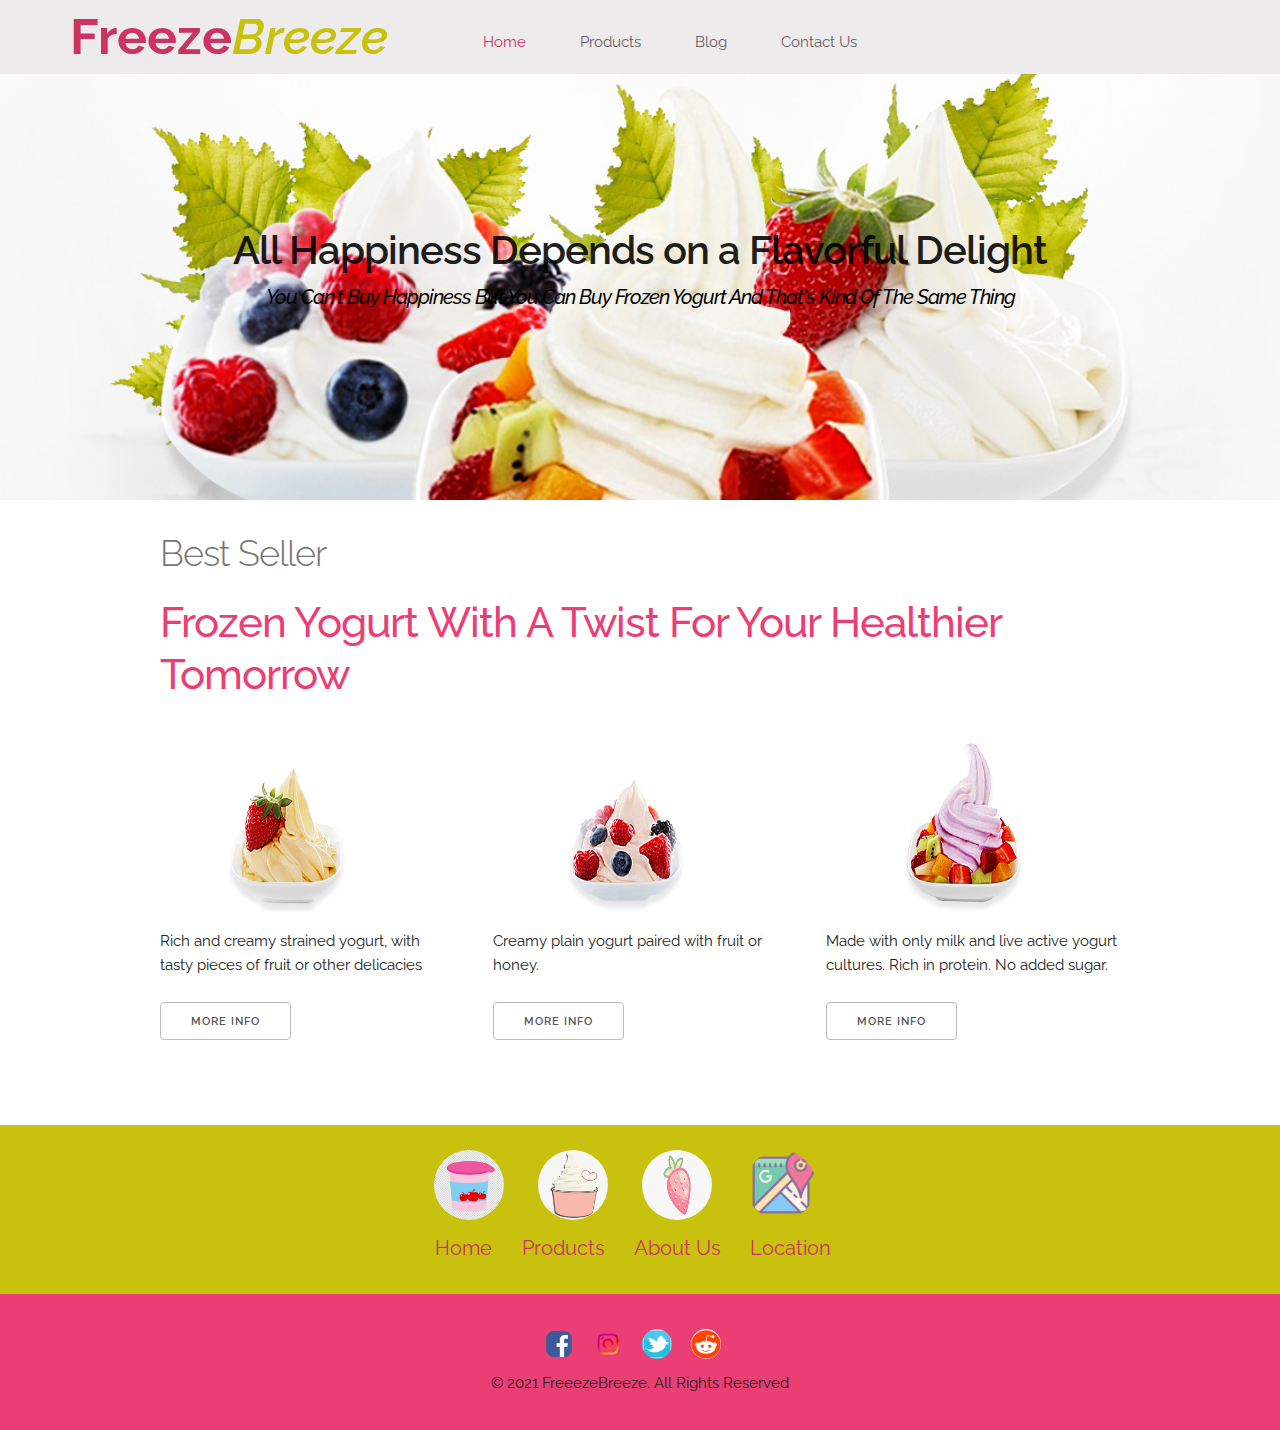
<file: index.html>
<!DOCTYPE html>
<html lang="en">
<head>
  <meta charset="utf-8">
  <title>FreezeBreeze</title>
  <meta name="viewport" content="width=device-width, initial-scale=1">
  <link href="https://fonts.googleapis.com/css?family=Raleway:400,300,600" rel="stylesheet" type="text/css">
  
</head>
<link rel="stylesheet" href="css/normalize.css">
<link rel="stylesheet" href="css/skeleton.css">
<link rel="stylesheet" href="css/custom.css">
<body>
<!-- top section -->
<div class="section header">
<div>
  <div class="row">
    <div class="four columns">
      <p class="logo"><strong>Freeze</strong><em>Breeze</em></p>
    </div>
    <div class="eight columns nav">
      <a class="navbar" href="index.html" style="color: #CB3362;">Home </a>
      <a class="navbar" href="html/products.html">Products</a>
      <a class="navbar" href="html/blog.html">Blog</a>
      <a class="navbar" href="html/contact.html">Contact Us</a>
    </div>
  </div>
  <div class="row action">
    <h1>All Happiness Depends on a Flavorful Delight</h1>
    <h2 class="sub">you can't buy happiness but you can buy frozen yogurt and that's kind of the same thing</h2>
  </div>
</div>
</div>
<!-- info section -->

<div class="container best">
  <div class="row">
    <h3>Best Seller</h3>
    <h2 class="quote">Frozen Yogurt With A Twist For Your Healthier Tomorrow</h2>
  </div>
  <div class="row">
    <div class="four columns">
      <img src="images/cantaloupe.jpg" alt="" class="best_seller">
      <p>Rich and creamy strained yogurt, with tasty pieces of fruit or other delicacies</p>
      <p><a href="#" class="button">More info</a></p>
    </div>
    <div class="four columns">
      <img src="images/strawberry.jpg" alt="" class="best_seller">
      <p>Creamy plain yogurt paired with fruit or honey.</p>
      <p><a href="#" class="button">More info</a></p>
    </div>
    <div class="four columns">
      <img src="images/grapes.jpg" alt="" class="best_seller">
      <p>Made with only milk and live active yogurt cultures. Rich in protein. No added sugar.</p>
      <p><a href="#" class="button">More info</a></p>
    </div>
  </div>
</div>
<!-- above footer -->
<div class="semi_footer">
  <div>
    <img src="images/product.png" alt="" class="pic">
    <img src="images/prod.png" alt="" class="pic">
    <img src="images/flavor.jpg" alt="" class="pic">
    <img src="images/map.png" alt="" class="pic">
  </div>

  <div>
    <a class="footbar" href="index.html">Home </a>
    <a class="footbar" href="html/products.html">Products</a>
    <a class="footbar" href="html/blog.html">About Us</a>
    <a class="footbar" href="html/contact.html">Location</a>
  </div>
</div>
<!-- footer -->


<div class=" footer">
  <div>
    <img src="images/sns.png" alt="" class="imahe">
    <img src="images/insta.png" alt="" class="imahe">
    <img src="images/twitter.png" alt="" class="imahe">
    <img src="images/reddit.png" alt="" class="imahe">
  </div>
  <p >© 2021 FreeezeBreeze. All Rights Reserved</p>
</div>

</body>
</html>
</file>
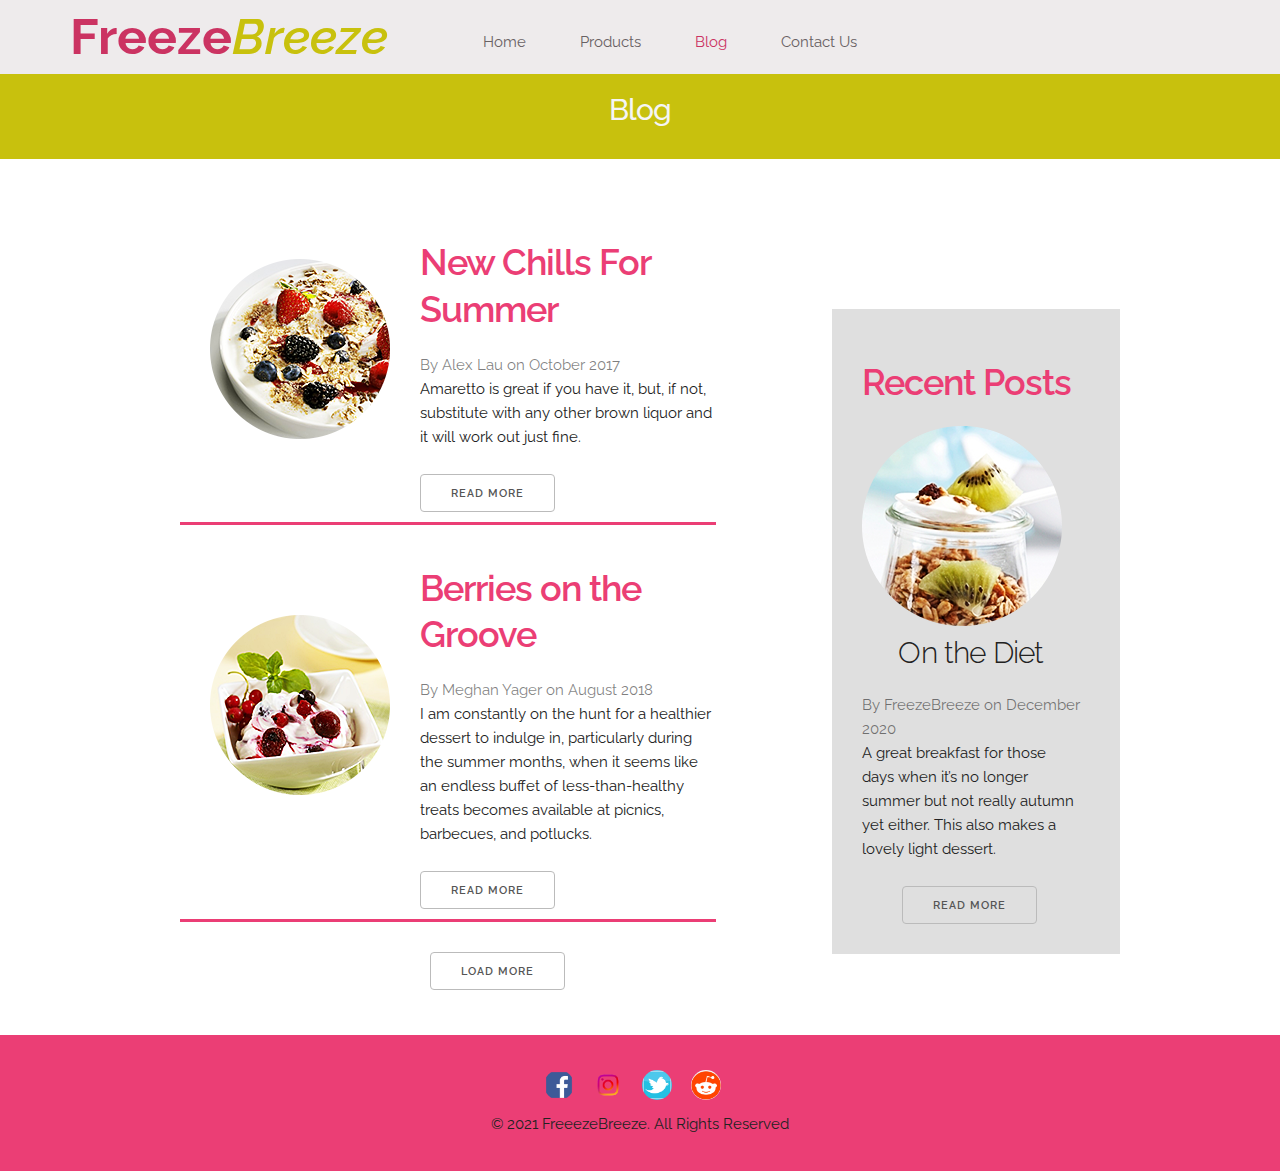
<file: html/blog.html>
<!DOCTYPE html>
<html lang="en">
<head>
    <meta charset="UTF-8">
    <meta name="viewport" content="width=device-width, initial-scale=1.0">
    <title>FreezeBreeze</title>
    <link href="https://fonts.googleapis.com/css?family=Raleway:400,300,600" rel="stylesheet" type="text/css">
</head>
    <link rel="stylesheet" href="../css/custom.css">
    <link rel="stylesheet" href="../css/normalize.css">
    <link rel="stylesheet" href="../css/skeleton.css">
<body>
    <div class="section">
        <div>
          <div class="row">
            <div class="four columns">
              <p class="logo"><strong>Freeze</strong><em>Breeze</em></p>
            </div>
            <div class="eight columns nav">
              <a class="navbar" href="../index.html">Home </a>
              <a class="navbar" href="products.html">Products</a>
              <a class="navbar" href="blog.html" style="color: #CB3362;">Blog</a>
              <a class="navbar" href="contact.html">Contact Us</a>
            </div>
          </div>
        </div>
    </div>
    <div class="sub_head">
        <h3 class="sub_title">Blog</h3>
    </div>
    <div class="container">
        <div class="main">
            <div class="featured">
                <ul>
                    <li>
                        <img src="../images/new-chills.png" alt="" class="picture">
                        <div>
                            <h3 class="classic">New Chills For Summer</h3>
                            <span>By Alex Lau on October 2017</span>
                            <p>
                                Amaretto is great if you have it, but, if not, substitute with any other brown liquor and it will work out just fine.
                            </p>
                            <a href="" type="button" class="button">Read More</a>
                        </div>
                    </li>
                    <li>
                        <img src="../images/berries.png" alt="" class="berries">
                        <div>
                            <h3 class="classic">Berries on the Groove</h3>
                            <span>By Meghan Yager on August 2018</span>
                            <p>
                                I am constantly on the hunt for a healthier dessert to indulge in, particularly during the summer months, when it seems like an endless buffet of less-than-healthy treats becomes available at picnics, barbecues, and potlucks.
                            </p>
                            <a href="#" type="button" class="button">Read More</a>
                        </div>
                    </li>
                    
                        
                        
                    
                    <a href="#" type="button" class="button" id="btn">Load More</a>
                </ul>
            </div>
        </div>
        <aside class="sidebar">
            <div class="innerColumn">
                <h3 class="classic">
                    Recent Posts
                </h3>
                <img src="../images/on-diet.png" alt="">
                <h4>On the Diet</h4>
                <span>By FreezeBreeze on December 2020</span>
                <p>
                    A great breakfast for those days when it’s no longer summer but not really autumn yet either. This also makes a lovely light dessert.
                </p>
                <a href="#" class="button" id="btn_rp">Read More</a>
            </div>
        </aside>
    </div>
    
    <div class=" footer">
        <div>
          <img src="../images/sns.png" alt="" class="imahe">
          <img src="../images/insta.png" alt="" class="imahe">
          <img src="../images/twitter.png" alt="" class="imahe">
          <img src="../images/reddit.png" alt="" class="imahe">
        </div>
        <p >© 2021 FreeezeBreeze. All Rights Reserved</p>
    </div>
</body>
</html>
</file>
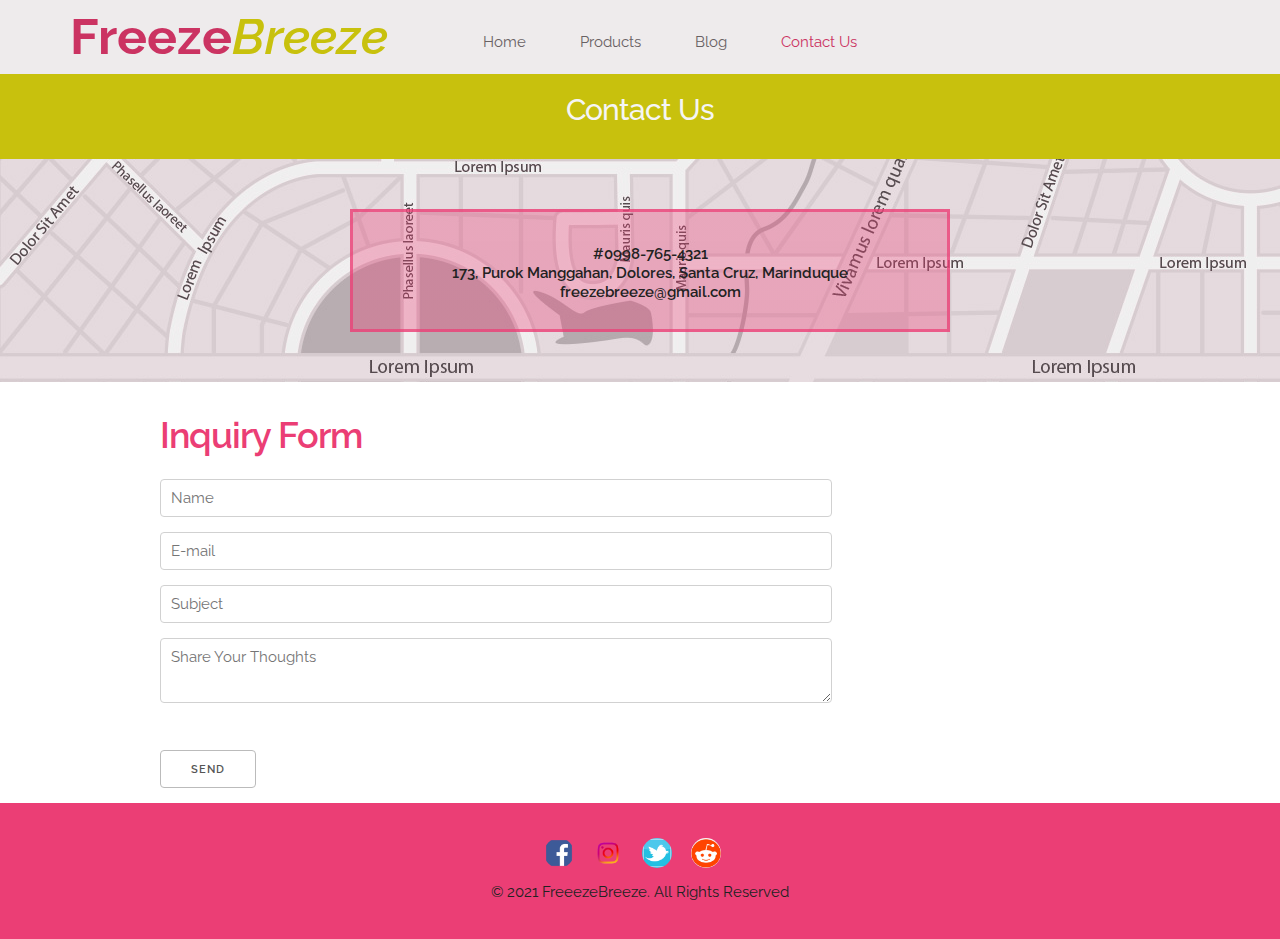
<file: html/contact.html>
<!DOCTYPE html>
<html lang="en">
<head>
    <meta charset="UTF-8">
    <meta name="viewport" content="width=device-width, initial-scale=1.0">
    <title>FreezeBreeze</title>
    <link href="https://fonts.googleapis.com/css?family=Raleway:400,300,600" rel="stylesheet" type="text/css">
</head>
    <link rel="stylesheet" href="../css/custom.css">
    <link rel="stylesheet" href="../css/normalize.css">
    <link rel="stylesheet" href="../css/skeleton.css">
<body>
    <div class="section ">
        <div>
          <div class="row">
            <div class="four columns">
              <p class="logo"><strong>Freeze</strong><em>Breeze</em></p>
            </div>
            <div class="eight columns nav">
              <a class="navbar" href="../index.html">Home </a>
              <a class="navbar" href="products.html" >Products</a>
              <a class="navbar" href="blog.html">Blog</a>
              <a class="navbar" href="contact.html" style="color: #CB3362;">Contact Us</a>
            </div>
          </div>
        </div>
    </div>
    <div class="sub_head">
        <h3 class="sub_title">Contact Us</h3>
    </div>
    <div class="map">
       <div class="inner">
           <p class="pclass">
            #0998-765-4321
           </p>
           <p class="pclass">173, Purok Manggahan, Dolores, Santa Cruz, Marinduque</p>
           <p class="pclass">freezebreeze@gmail.com</p>
       </div>
    </div>
    <div class="container">
        <div class="contact">
            <h3 class="classic">
                Inquiry Form
            </h3>
            <form action="../index.html">
            <input type="text" name= "Name" placeholder = "Name">
            <input type="email" name= "E-mail" placeholder = "E-mail">
            <input type="text" name= "subject" placeholder = "Subject">
            <textarea name="message" id="" cols="30" rows="10" placeholder="Share Your Thoughts"></textarea>
            </form>
            <input type="submit" value = "Send" class = "send">
        </div>
    </div>
    <div class=" footer">
        <div>
          <img src="../images/sns.png" alt="" class="imahe">
          <img src="../images/insta.png" alt="" class="imahe">
          <img src="../images/twitter.png" alt="" class="imahe">
          <img src="../images/reddit.png" alt="" class="imahe">
        </div>
        <p >© 2021 FreeezeBreeze. All Rights Reserved</p>
    </div>
</body>
</html>
</file>
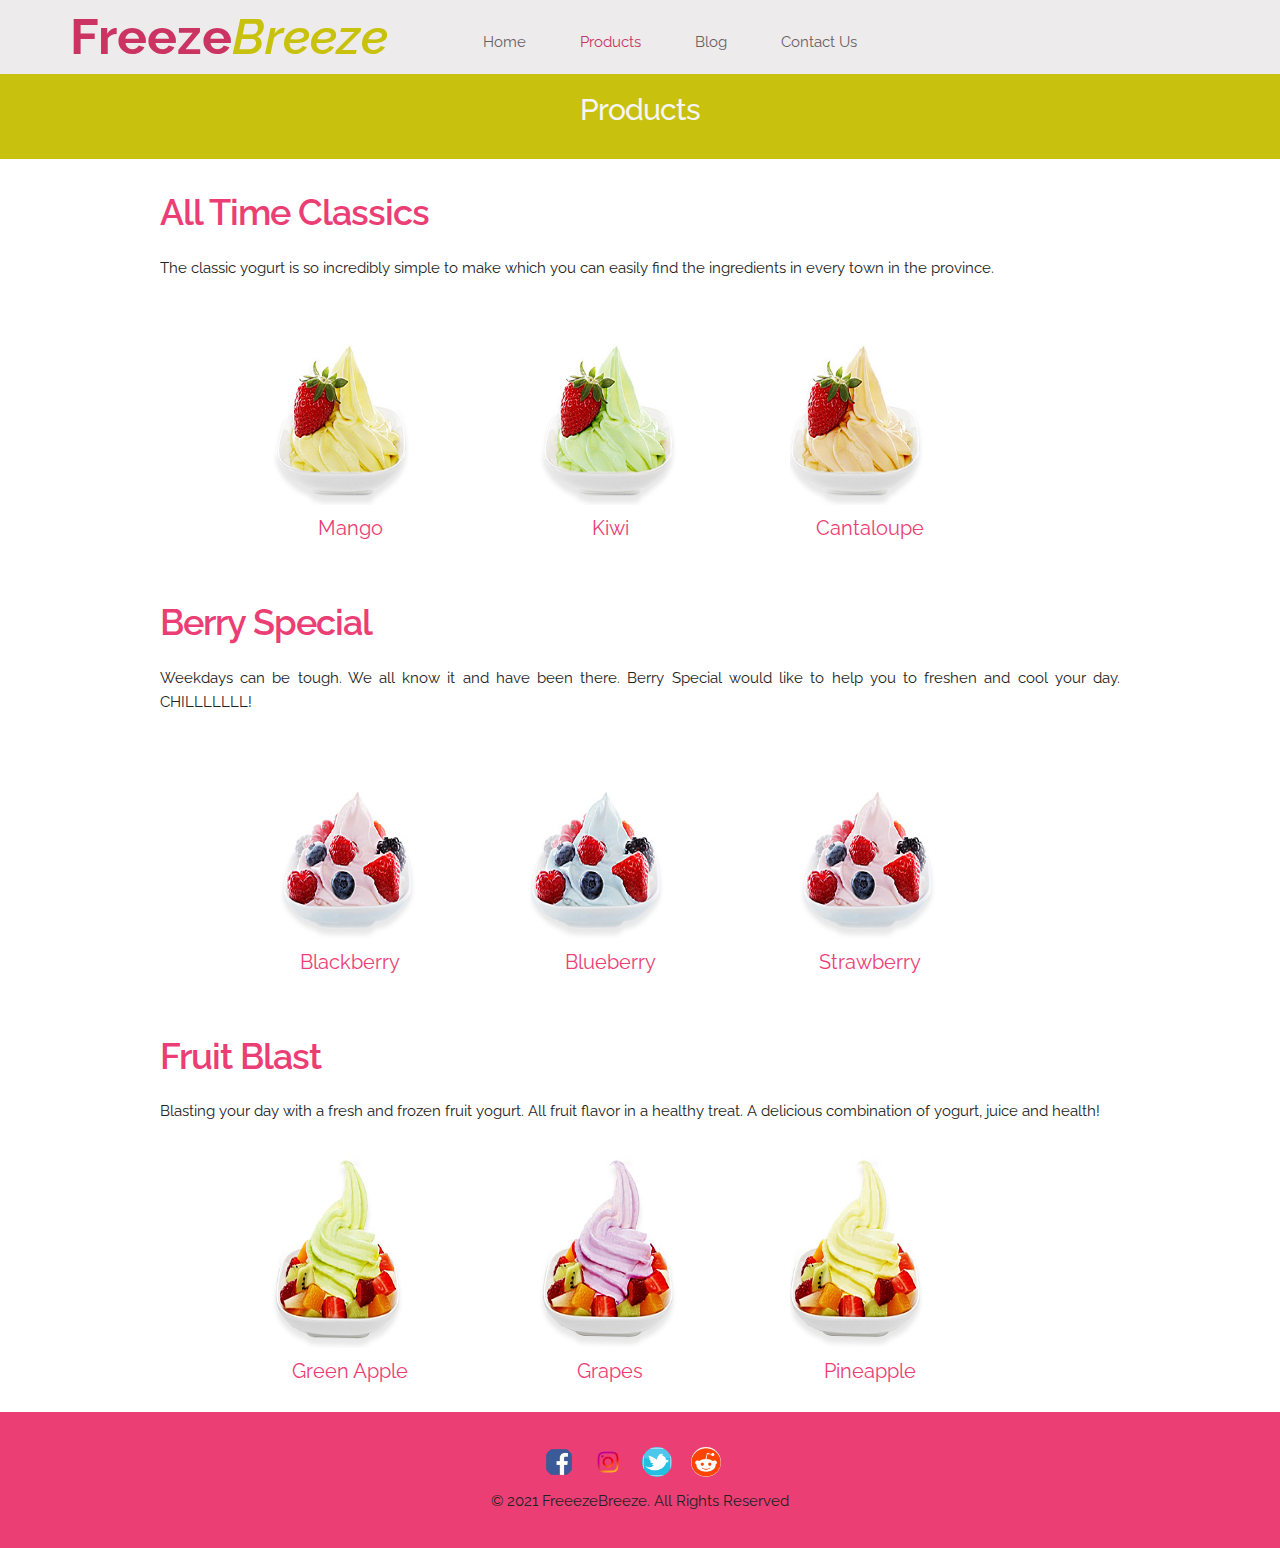
<file: html/products.html>
<!DOCTYPE html>
<html lang="en">
<head>
    <meta charset="UTF-8">
    <meta name="viewport" content="width=device-width, initial-scale=1.0">
    <title>FreezeBreeze</title>
    <link href="https://fonts.googleapis.com/css?family=Raleway:400,300,600" rel="stylesheet" type="text/css">
</head>
    <link rel="stylesheet" href="../css/custom.css">
    <link rel="stylesheet" href="../css/normalize.css">
    <link rel="stylesheet" href="../css/skeleton.css">
<body>
    <div class="section">
        <div>
          <div class="row">
            <div class="four columns">
              <p class="logo"><strong>Freeze</strong><em>Breeze</em></p>
            </div>
            <div class="eight columns nav">
              <a class="navbar" href="../index.html">Home </a>
              <a class="navbar" href="products.html" style="color: #CB3362;">Products</a>
              <a class="navbar" href="blog.html">Blog</a>
              <a class="navbar" href="contact.html">Contact Us</a>
            </div>
          </div>
        </div>
    </div>
    <div class="sub_head">
        <h3 class="sub_title">Products</h3>
    </div>
    <div class="container">
        <div class="display">
            <div>
               <h3 class="classic">All Time Classics</h3>
               <p>The classic yogurt is so incredibly simple to make which you can easily find the ingredients in every town in the province.</p>
            </div>
            <div>
                <img src="../images/mango.jpg" alt="" class="images">
                <p class="flavor">Mango</p>
            </div>
            <div>
                <img src="../images/kiwi.jpg" alt="" class="images">
                <p class="flavor">Kiwi</p>
            </div>
            <div>
                <img src="../images/cantaloupe.jpg" alt="" class="images">
                <p class="flavor">Cantaloupe </p>
            </div>
        </div>

    </div>
    <div class="container">
        <div class="display">
            <div>
               <h3 class="classic">Berry Special</h3>
               <p>Weekdays can be tough. We all know it and have been there.
                 Berry Special would like to help you to freshen and cool your day. CHILLLLLLL!
            </p>
            </div>
            <div>
                <img src="../images/blackberry.jpg" alt="" class="images">
                <p class="flavor">Blackberry</p>
            </div>
            <div>
                <img src="../images/blueberry.jpg" alt="" class="images">
                <p class="flavor">Blueberry</p>
            </div>
            <div>
                <img src="../images/blackberry.jpg" alt="" class="images">
                <p class="flavor">Strawberry</p>
            </div>
        </div>

    </div>
     <div class="container">
        <div class="display">
            <div>
               <h3 class="classic">Fruit Blast</h3>
               <p>Blasting your day with a fresh and frozen fruit yogurt. All fruit flavor in a healthy treat. A delicious combination of yogurt, juice and health! </p>
            </div>
            <div>
                <img src="../images/green-apple.jpg" alt="" class="images">
                <p class="flavor">Green Apple</p>
            </div>
            <div>
                <img src="../images/grapes.jpg" alt="" class="images">
                <p class="flavor">Grapes</p>
            </div>
            <div>
                <img src="../images/pineapple.jpg" alt="" class="images">
                <p class="flavor">Pineapple</p>
            </div>
        </div>

    </div>
    <div class=" footer">
        <div>
          <img src="../images/sns.png" alt="" class="imahe">
          <img src="../images/insta.png" alt="" class="imahe">
          <img src="../images/twitter.png" alt="" class="imahe">
          <img src="../images/reddit.png" alt="" class="imahe">
        </div>
        <p >© 2021 FreeezeBreeze. All Rights Reserved</p>
    </div>
</body>
</html>
</file>
<file: css/skeleton.css>
/*
* Skeleton V2.0.4
* Copyright 2014, Dave Gamache
* www.getskeleton.com
* Free to use under the MIT license.
* http://www.opensource.org/licenses/mit-license.php
* 12/29/2014
*/


/* Table of contents
––––––––––––––––––––––––––––––––––––––––––––––––––
- Grid
- Base Styles
- Typography
- Links
- Buttons
- Forms
- Lists
- Code
- Tables
- Spacing
- Utilities
- Clearing
- Media Queries
*/


/* Grid
–––––––––––––––––––––––––––––––––––––––––––––––––– */
.container {
  position: relative;
  width: 100%;
  max-width: 960px;
  margin: 0 auto;
  padding: 0 20px;
  box-sizing: border-box; }
.column,
.columns {
  width: 100%;
  float: left;
  box-sizing: border-box; }

/* For devices larger than 400px */
@media (min-width: 400px) {
  .container {
    width: 85%;
    padding: 0; }
}

/* For devices larger than 550px */
@media (min-width: 550px) {
  .container {
    width: 80%; }
  .column,
  .columns {
    margin-left: 4%; }
  .column:first-child,
  .columns:first-child {
    margin-left: 0; }

  .one.column,
  .one.columns                    { width: 4.66666666667%; }
  .two.columns                    { width: 13.3333333333%; }
  .three.columns                  { width: 22%;            }
  .four.columns                   { width: 30.6666666667%; }
  .five.columns                   { width: 39.3333333333%; }
  .six.columns                    { width: 48%;            }
  .seven.columns                  { width: 56.6666666667%; }
  .eight.columns                  { width: 65.3333333333%; }
  .nine.columns                   { width: 74.0%;          }
  .ten.columns                    { width: 82.6666666667%; }
  .eleven.columns                 { width: 91.3333333333%; }
  .twelve.columns                 { width: 100%; margin-left: 0; }

  .one-third.column               { width: 30.6666666667%; }
  .two-thirds.column              { width: 65.3333333333%; }

  .one-half.column                { width: 48%; }

  /* Offsets */
  .offset-by-one.column,
  .offset-by-one.columns          { margin-left: 8.66666666667%; }
  .offset-by-two.column,
  .offset-by-two.columns          { margin-left: 17.3333333333%; }
  .offset-by-three.column,
  .offset-by-three.columns        { margin-left: 26%;            }
  .offset-by-four.column,
  .offset-by-four.columns         { margin-left: 34.6666666667%; }
  .offset-by-five.column,
  .offset-by-five.columns         { margin-left: 43.3333333333%; }
  .offset-by-six.column,
  .offset-by-six.columns          { margin-left: 52%;            }
  .offset-by-seven.column,
  .offset-by-seven.columns        { margin-left: 60.6666666667%; }
  .offset-by-eight.column,
  .offset-by-eight.columns        { margin-left: 69.3333333333%; }
  .offset-by-nine.column,
  .offset-by-nine.columns         { margin-left: 78.0%;          }
  .offset-by-ten.column,
  .offset-by-ten.columns          { margin-left: 86.6666666667%; }
  .offset-by-eleven.column,
  .offset-by-eleven.columns       { margin-left: 95.3333333333%; }

  .offset-by-one-third.column,
  .offset-by-one-third.columns    { margin-left: 34.6666666667%; }
  .offset-by-two-thirds.column,
  .offset-by-two-thirds.columns   { margin-left: 69.3333333333%; }

  .offset-by-one-half.column,
  .offset-by-one-half.columns     { margin-left: 52%; }

}


/* Base Styles
–––––––––––––––––––––––––––––––––––––––––––––––––– */
/* NOTE
html is set to 62.5% so that all the REM measurements throughout Skeleton
are based on 10px sizing. So basically 1.5rem = 15px :) */
html {
  font-size: 62.5%; }
body {
  font-size: 1.5em; /* currently ems cause chrome bug misinterpreting rems on body element */
  line-height: 1.6;
  font-weight: 400;
  font-family: "Raleway", "HelveticaNeue", "Helvetica Neue", Helvetica, Arial, sans-serif;
  color: #222; }


/* Typography
–––––––––––––––––––––––––––––––––––––––––––––––––– */
h1, h2, h3, h4, h5, h6 {
  margin-top: 0;
  margin-bottom: 2rem;
  font-weight: 300; }
h1 { font-size: 4.0rem; line-height: 1.2;  letter-spacing: -.1rem;}
h2 { font-size: 3.6rem; line-height: 1.25; letter-spacing: -.1rem; }
h3 { font-size: 3.0rem; line-height: 1.3;  letter-spacing: -.1rem; }
h4 { font-size: 2.4rem; line-height: 1.35; letter-spacing: -.08rem; }
h5 { font-size: 1.8rem; line-height: 1.5;  letter-spacing: -.05rem; }
h6 { font-size: 1.5rem; line-height: 1.6;  letter-spacing: 0; }

/* Larger than phablet */
@media (min-width: 550px) {
  h1 { font-size: 5.0rem; }
  h2 { font-size: 4.2rem; }
  h3 { font-size: 3.6rem; }
  h4 { font-size: 3.0rem; }
  h5 { font-size: 2.4rem; }
  h6 { font-size: 1.5rem; }
}

p {
  margin-top: 0; }


/* Links
–––––––––––––––––––––––––––––––––––––––––––––––––– */
a {
  color: #1EAEDB; }
a:hover {
  color: #0FA0CE; }


/* Buttons
–––––––––––––––––––––––––––––––––––––––––––––––––– */
.button,
button,
input[type="submit"],
input[type="reset"],
input[type="button"] {
  display: inline-block;
  height: 38px;
  padding: 0 30px;
  color: #555;
  text-align: center;
  font-size: 11px;
  font-weight: 600;
  line-height: 38px;
  letter-spacing: .1rem;
  text-transform: uppercase;
  text-decoration: none;
  white-space: nowrap;
  background-color: transparent;
  border-radius: 4px;
  border: 1px solid #bbb;
  cursor: pointer;
  box-sizing: border-box; }
.button:hover,
button:hover,
input[type="submit"]:hover,
input[type="reset"]:hover,
input[type="button"]:hover,
.button:focus,
button:focus,
input[type="submit"]:focus,
input[type="reset"]:focus,
input[type="button"]:focus {
  color: #333;
  border-color: #888;
  outline: 0; }
.button.button-primary,
button.button-primary,
input[type="submit"].button-primary,
input[type="reset"].button-primary,
input[type="button"].button-primary {
  color: #FFF;
  background-color: #33C3F0;
  border-color: #33C3F0; }
.button.button-primary:hover,
button.button-primary:hover,
input[type="submit"].button-primary:hover,
input[type="reset"].button-primary:hover,
input[type="button"].button-primary:hover,
.button.button-primary:focus,
button.button-primary:focus,
input[type="submit"].button-primary:focus,
input[type="reset"].button-primary:focus,
input[type="button"].button-primary:focus {
  color: #FFF;
  background-color: #1EAEDB;
  border-color: #1EAEDB; }


/* Forms
–––––––––––––––––––––––––––––––––––––––––––––––––– */
input[type="email"],
input[type="number"],
input[type="search"],
input[type="text"],
input[type="tel"],
input[type="url"],
input[type="password"],
textarea,
select {
  height: 38px;
  padding: 6px 10px; /* The 6px vertically centers text on FF, ignored by Webkit */
  background-color: #fff;
  border: 1px solid #D1D1D1;
  border-radius: 4px;
  box-shadow: none;
  box-sizing: border-box; }
/* Removes awkward default styles on some inputs for iOS */
input[type="email"],
input[type="number"],
input[type="search"],
input[type="text"],
input[type="tel"],
input[type="url"],
input[type="password"],
textarea {
  -webkit-appearance: none;
     -moz-appearance: none;
          appearance: none; }
textarea {
  min-height: 65px;
  padding-top: 6px;
  padding-bottom: 6px; }
input[type="email"]:focus,
input[type="number"]:focus,
input[type="search"]:focus,
input[type="text"]:focus,
input[type="tel"]:focus,
input[type="url"]:focus,
input[type="password"]:focus,
textarea:focus,
select:focus {
  border: 1px solid #33C3F0;
  outline: 0; }
label,
legend {
  display: block;
  margin-bottom: .5rem;
  font-weight: 600; }
fieldset {
  padding: 0;
  border-width: 0; }
input[type="checkbox"],
input[type="radio"] {
  display: inline; }
label > .label-body {
  display: inline-block;
  margin-left: .5rem;
  font-weight: normal; }


/* Lists
–––––––––––––––––––––––––––––––––––––––––––––––––– */
ul {
  list-style: circle inside; }
ol {
  list-style: decimal inside; }
ol, ul {
  padding-left: 0;
  margin-top: 0; }
ul ul,
ul ol,
ol ol,
ol ul {
  margin: 1.5rem 0 1.5rem 3rem;
  font-size: 90%; }
li {
  margin-bottom: 1rem; }


/* Code
–––––––––––––––––––––––––––––––––––––––––––––––––– */
code {
  padding: .2rem .5rem;
  margin: 0 .2rem;
  font-size: 90%;
  white-space: nowrap;
  background: #F1F1F1;
  border: 1px solid #E1E1E1;
  border-radius: 4px; }
pre > code {
  display: block;
  padding: 1rem 1.5rem;
  white-space: pre; }


/* Tables
–––––––––––––––––––––––––––––––––––––––––––––––––– */
th,
td {
  padding: 12px 15px;
  text-align: left;
  border-bottom: 1px solid #E1E1E1; }
th:first-child,
td:first-child {
  padding-left: 0; }
th:last-child,
td:last-child {
  padding-right: 0; }


/* Spacing
–––––––––––––––––––––––––––––––––––––––––––––––––– */
button,
.button {
  margin-bottom: 1rem; }
input,
textarea,
select,
fieldset {
  margin-bottom: 1.5rem; }
pre,
blockquote,
dl,
figure,
table,
p,
ul,
ol,
form {
  margin-bottom: 2.5rem; }


/* Utilities
–––––––––––––––––––––––––––––––––––––––––––––––––– */
.u-full-width {
  width: 100%;
  box-sizing: border-box; }
.u-max-full-width {
  max-width: 100%;
  box-sizing: border-box; }
.u-pull-right {
  float: right; }
.u-pull-left {
  float: left; }


/* Misc
–––––––––––––––––––––––––––––––––––––––––––––––––– */
hr {
  margin-top: 3rem;
  margin-bottom: 3.5rem;
  border-width: 0;
  border-top: 1px solid #E1E1E1; }


/* Clearing
–––––––––––––––––––––––––––––––––––––––––––––––––– */

/* Self Clearing Goodness */
.container:after,
.row:after,
.u-cf {
  content: "";
  display: table;
  clear: both; }


/* Media Queries
–––––––––––––––––––––––––––––––––––––––––––––––––– */
/*
Note: The best way to structure the use of media queries is to create the queries
near the relevant code. For example, if you wanted to change the styles for buttons
on small devices, paste the mobile query code up in the buttons section and style it
there.
*/


/* Larger than mobile */
@media (min-width: 400px) {}

/* Larger than phablet (also point when grid becomes active) */
@media (min-width: 550px) {}

/* Larger than tablet */
@media (min-width: 750px) {}

/* Larger than desktop */
@media (min-width: 1000px) {}

/* Larger than Desktop HD */
@media (min-width: 1200px) {}
</file>
<file: css/custom.css>
/* Mobile first queries */
/* applies to ALL widths */
*{
    box-sizing: border-box;
    margin: 0;
    padding: 0;
}

.header{
    padding: 50px 0 70px 0; 
    background-image: url(../images/bg-home.jpg);
    background-size: cover;
    margin: 0;
    width: auto;
    height: 500px;
}
strong{
    color: #CB3362;
}
em{
    color: #C8C10D;
}
.logo {
    font-weight: 600;
    position: absolute;
    top: 0;
    left: 0;
    right: 0;
    padding: 12px 12px 12px 70px;
    z-index: 100;
    font-size: 3rem;
    background-color: #EEEBEC;
}
.nav{
    position: absolute;
    top: 0;
    left: 0;
    right: 0;
    padding: 30px;
    z-index: 100;
    text-align: right;
    width: auto;

    
}
.navbar{
    text-decoration: none;
    padding-left: 50px;
    color: #686163;
}
.nav :hover{
    color: #C8C10D;
}
.button{
    background-color: rgba(255, 255, 255, .5);
}
.button :hover{
    background-color: rgba(255, 255, 255, .3);
}
.action{
    text-align: center;
    padding-top: 175px;
}
.action h1{
    margin: 0;
}
.action h2{
    margin: 0 0 20px 0;
}
h1{
    font-size: 4rem;
    line-height: 7rem;
    font-weight: 600;
    color: rgba(0, 0, 0, 0.877);
}
.sub{
    font-size: 2rem;
    text-transform: capitalize;
    font-style: italic;
    font-weight: 500;
    color: black;
}

/* Larger than mobile */
/* applies to all widths 400px and greater */
@media (min-width: 400px) {
 
}

/* Larger than phablet */
/* applies to all widths 550px and greater */
@media (min-width: 550px) {
    .header{
        padding: 40px 0 50px 0;
    }
    .logo{
        font-size: 4rem;
        line-height: 1;
    }
    .nav{
        width: auto;  
    }
  
}

/* Larger than tablet */

/* applies to all widths 750px and greater */
@media (min-width: 750px) {
    .logo{
        font-size: 5rem;
    }
    .flavor .images .classic{
        display: flex;
        flex-direction: column;
        flex-wrap: wrap;
    }
    
}

/* Larger than desktop */
/* applies to all widths 100px and greater */
@media (min-width: 1000px) {
  
}

/* Larger than Desktop HD */
/* applies to 1200px and greater */
@media (min-width: 1200px) {

}
.best_seller{
    width: 200px;
    height: 200px;
    padding: 10px 0px 10px 70px;
}
h3{
    padding-top: 30px;
    color: rgb(119, 117, 117);
}
.quote{
    color: #eb3e75;
    font-weight: 500;
}


.footer{
    padding: 30px 0 10px 0;
    text-align: center;
    background-color: #eb3e75;
}
.best{
    padding-bottom: 50px;
}
.semi_footer{
    padding: 20px 0px 30px 0px;
    background-color: #C8C10D;
    text-align: center;
}
.pic{
    border-radius: 50%;
    width: 70px;
    height:70px;
    margin:  5px 30px 5px 0px;
}
.footbar{
    text-decoration: none;
    padding-left: 5px;
    margin:  5px 20px 5px 0px;
    color: #CB3362;
    font-size: 2rem;
}
.imahe{
    border-radius: 50%;
    width: 30px;
    height:30px;
    margin:  5px 15px 5px 0px;
}
.sub_head{
    background-color:#C8C10D ;
    padding: 10px;

}
.sub_title{
    font-size: 3rem;
    text-align: center;
    margin-top: 50px;
    font-weight: 500;
    color: whitesmoke;
}

.display{
    display: flex;
    flex-direction: row;
    text-align: justify;
    flex-wrap: wrap;
    
}
.flavor{
    text-align: center;
    color: #eb3e75;
    font-size: 2rem;
    margin-left: 120px ;
}
.classic{
    color: #eb3e75;
    font-weight: 600;

}
.images{
    padding-left: 50px;
    width: 200px;
    height: 200px;
    margin-left: 60px;
}
.main{
    float: left;
	width: 60%;
	padding: 0 20px;
    margin-top:50px;


}
ul{
   list-style: none;
}
li{
    list-style: none;
    border-bottom: 2px solid #eb3e75;
    border-bottom-width: 3px;
}
.picture, .berries{
    float: left;
    margin: 50px 0;
    padding: 0 30px;
    width: auto;
}
.berries{
    margin: 80px 0;
}
span{
    color: rgba(0, 0, 0, 0.5);
}
#btn{
    margin: 20px 0 20px 250px;
}
.sidebar{
    float: right;
	width: 30%;
	background: rgba(153, 153, 153, 0.315);
	margin-top: 150px;
    padding: 20px;
}
.innerColumn{
	padding: 0 20px 0 10px;
}
h4{
    text-align: center;
}
#btn_rp{
    margin-left: 40px;
}
.map{
    background-image: url(../images/map.jpg);
    width: auto;
    padding: 50px;
    text-align: center;
}
.pclass{
    margin-bottom: -5px;
    font-size: 1.5rem;
    font-weight: 600;
}
.inner{
    background: linear-gradient(rgba(235, 62, 117, 0.329), rgba(235, 62, 117, 0.336));
    max-width: 600px;
    margin-left: 300px;
    padding: 30px;
    border: 2px solid #eb3e75b7;
    border-width: 3px;
}
input, textarea{
    width: 70%;
}
.send{
    width: auto;
}
</file>
